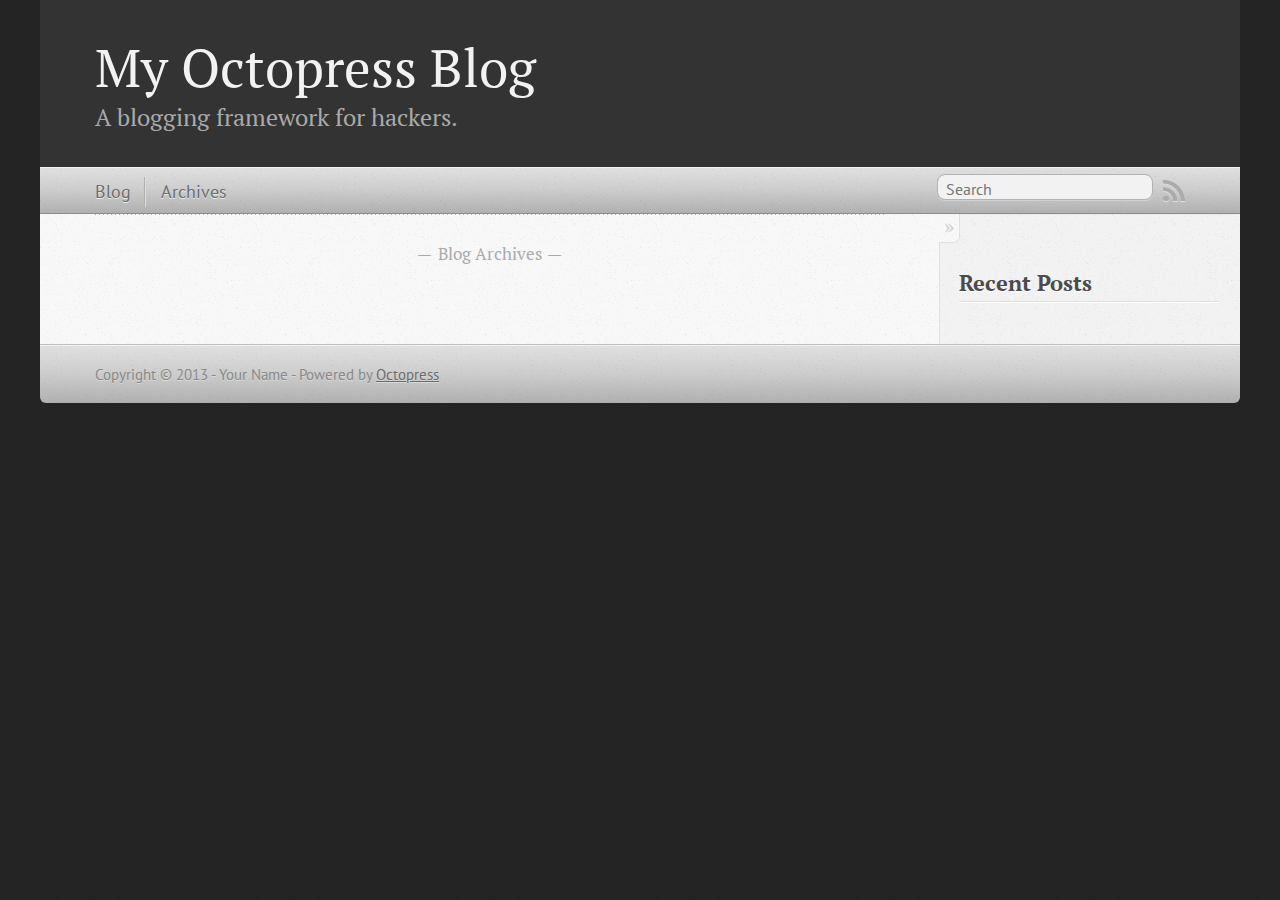
<file: index.html>
<!DOCTYPE html>
<!--[if IEMobile 7 ]><html class="no-js iem7"><![endif]-->
<!--[if lt IE 9]><html class="no-js lte-ie8"><![endif]-->
<!--[if (gt IE 8)|(gt IEMobile 7)|!(IEMobile)|!(IE)]><!--><html class="no-js" lang="en"><!--<![endif]-->
<head>
  <meta charset="utf-8">
  <title>My Octopress Blog</title>
  <meta name="author" content="Your Name">

  
  <meta name="description" content=" Blog Archives Recent Posts ">
  

  <!-- http://t.co/dKP3o1e -->
  <meta name="HandheldFriendly" content="True">
  <meta name="MobileOptimized" content="320">
  <meta name="viewport" content="width=device-width, initial-scale=1">

  
  <link rel="canonical" href="http://alan-appelstein.github.io">
  <link href="/favicon.png" rel="icon">
  <link href="/stylesheets/screen.css" media="screen, projection" rel="stylesheet" type="text/css">
  <link href="/atom.xml" rel="alternate" title="My Octopress Blog" type="application/atom+xml">
  <script src="/javascripts/modernizr-2.0.js"></script>
  <script src="//ajax.googleapis.com/ajax/libs/jquery/1.9.1/jquery.min.js"></script>
  <script>!window.jQuery && document.write(unescape('%3Cscript src="./javascripts/lib/jquery.min.js"%3E%3C/script%3E'))</script>
  <script src="/javascripts/octopress.js" type="text/javascript"></script>
  <!--Fonts from Google"s Web font directory at http://google.com/webfonts -->
<link href="http://fonts.googleapis.com/css?family=PT+Serif:regular,italic,bold,bolditalic" rel="stylesheet" type="text/css">
<link href="http://fonts.googleapis.com/css?family=PT+Sans:regular,italic,bold,bolditalic" rel="stylesheet" type="text/css">

  

</head>

<body   >
  <header role="banner"><hgroup>
  <h1><a href="/">My Octopress Blog</a></h1>
  
    <h2>A blogging framework for hackers.</h2>
  
</hgroup>

</header>
  <nav role="navigation"><ul class="subscription" data-subscription="rss">
  <li><a href="/atom.xml" rel="subscribe-rss" title="subscribe via RSS">RSS</a></li>
  
</ul>
  
<form action="http://google.com/search" method="get">
  <fieldset role="search">
    <input type="hidden" name="q" value="site:alan-appelstein.github.io" />
    <input class="search" type="text" name="q" results="0" placeholder="Search"/>
  </fieldset>
</form>
  
<ul class="main-navigation">
  <li><a href="/">Blog</a></li>
  <li><a href="/blog/archives">Archives</a></li>
</ul>

</nav>
  <div id="main">
    <div id="content">
      <div class="blog-index">
  
  
  <div class="pagination">
    
    <a href="/blog/archives">Blog Archives</a>
    
  </div>
</div>
<aside class="sidebar">
  
    <section>
  <h1>Recent Posts</h1>
  <ul id="recent_posts">
    
  </ul>
</section>





  
</aside>

    </div>
  </div>
  <footer role="contentinfo"><p>
  Copyright &copy; 2013 - Your Name -
  <span class="credit">Powered by <a href="http://octopress.org">Octopress</a></span>
</p>

</footer>
  







  <script type="text/javascript">
    (function(){
      var twitterWidgets = document.createElement('script');
      twitterWidgets.type = 'text/javascript';
      twitterWidgets.async = true;
      twitterWidgets.src = '//platform.twitter.com/widgets.js';
      document.getElementsByTagName('head')[0].appendChild(twitterWidgets);
    })();
  </script>





</body>
</html>
</file>
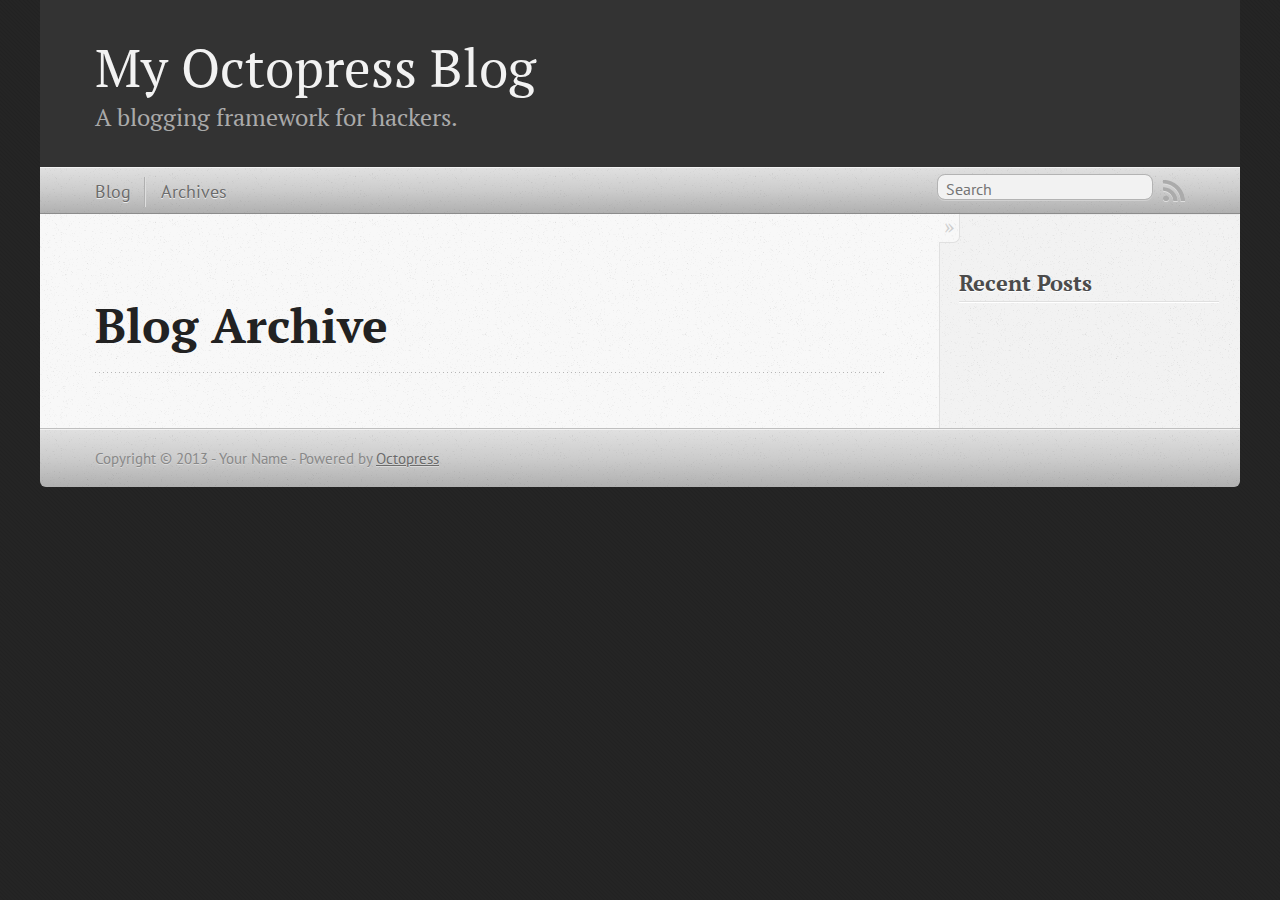
<file: blog/archives/index.html>
<!DOCTYPE html>
<!--[if IEMobile 7 ]><html class="no-js iem7"><![endif]-->
<!--[if lt IE 9]><html class="no-js lte-ie8"><![endif]-->
<!--[if (gt IE 8)|(gt IEMobile 7)|!(IEMobile)|!(IE)]><!--><html class="no-js" lang="en"><!--<![endif]-->
<head>
  <meta charset="utf-8">
  <title>Blog Archive - My Octopress Blog</title>
  <meta name="author" content="Your Name">

  
  <meta name="description" content=" Blog Archive Recent Posts ">
  

  <!-- http://t.co/dKP3o1e -->
  <meta name="HandheldFriendly" content="True">
  <meta name="MobileOptimized" content="320">
  <meta name="viewport" content="width=device-width, initial-scale=1">

  
  <link rel="canonical" href="http://alan-appelstein.github.io/blog/archives">
  <link href="/favicon.png" rel="icon">
  <link href="/stylesheets/screen.css" media="screen, projection" rel="stylesheet" type="text/css">
  <link href="/atom.xml" rel="alternate" title="My Octopress Blog" type="application/atom+xml">
  <script src="/javascripts/modernizr-2.0.js"></script>
  <script src="//ajax.googleapis.com/ajax/libs/jquery/1.9.1/jquery.min.js"></script>
  <script>!window.jQuery && document.write(unescape('%3Cscript src="./javascripts/lib/jquery.min.js"%3E%3C/script%3E'))</script>
  <script src="/javascripts/octopress.js" type="text/javascript"></script>
  <!--Fonts from Google"s Web font directory at http://google.com/webfonts -->
<link href="http://fonts.googleapis.com/css?family=PT+Serif:regular,italic,bold,bolditalic" rel="stylesheet" type="text/css">
<link href="http://fonts.googleapis.com/css?family=PT+Sans:regular,italic,bold,bolditalic" rel="stylesheet" type="text/css">

  

</head>

<body   >
  <header role="banner"><hgroup>
  <h1><a href="/">My Octopress Blog</a></h1>
  
    <h2>A blogging framework for hackers.</h2>
  
</hgroup>

</header>
  <nav role="navigation"><ul class="subscription" data-subscription="rss">
  <li><a href="/atom.xml" rel="subscribe-rss" title="subscribe via RSS">RSS</a></li>
  
</ul>
  
<form action="http://google.com/search" method="get">
  <fieldset role="search">
    <input type="hidden" name="q" value="site:alan-appelstein.github.io" />
    <input class="search" type="text" name="q" results="0" placeholder="Search"/>
  </fieldset>
</form>
  
<ul class="main-navigation">
  <li><a href="/">Blog</a></li>
  <li><a href="/blog/archives">Archives</a></li>
</ul>

</nav>
  <div id="main">
    <div id="content">
      <div>
<article role="article">
  
  <header>
    <h1 class="entry-title">Blog Archive</h1>
    
  </header>
  
  <div id="blog-archives">

</div>

  
</article>

</div>

<aside class="sidebar">
  
    <section>
  <h1>Recent Posts</h1>
  <ul id="recent_posts">
    
  </ul>
</section>





  
</aside>


    </div>
  </div>
  <footer role="contentinfo"><p>
  Copyright &copy; 2013 - Your Name -
  <span class="credit">Powered by <a href="http://octopress.org">Octopress</a></span>
</p>

</footer>
  







  <script type="text/javascript">
    (function(){
      var twitterWidgets = document.createElement('script');
      twitterWidgets.type = 'text/javascript';
      twitterWidgets.async = true;
      twitterWidgets.src = '//platform.twitter.com/widgets.js';
      document.getElementsByTagName('head')[0].appendChild(twitterWidgets);
    })();
  </script>





</body>
</html>
</file>
<file: stylesheets/screen.css>
html,body,div,span,applet,object,iframe,h1,h2,h3,h4,h5,h6,p,blockquote,pre,a,abbr,acronym,address,big,cite,code,del,dfn,em,img,ins,kbd,q,s,samp,small,strike,strong,sub,sup,tt,var,b,u,i,center,dl,dt,dd,ol,ul,li,fieldset,form,label,legend,table,caption,tbody,tfoot,thead,tr,th,td,article,aside,canvas,details,embed,figure,figcaption,footer,header,hgroup,menu,nav,output,ruby,section,summary,time,mark,audio,video{margin:0;padding:0;border:0;font:inherit;font-size:100%;vertical-align:baseline}html{line-height:1}ol,ul{list-style:none}table{border-collapse:collapse;border-spacing:0}caption,th,td{text-align:left;font-weight:normal;vertical-align:middle}q,blockquote{quotes:none}q:before,q:after,blockquote:before,blockquote:after{content:"";content:none}a img{border:none}article,aside,details,figcaption,figure,footer,header,hgroup,menu,nav,section,summary{display:block}article,aside,details,figcaption,figure,footer,header,hgroup,menu,nav,section,summary{display:block}a{color:#1863a1}a:visited{color:#751590}a:focus{color:#0181eb}a:hover{color:#0181eb}a:active{color:#01579f}aside.sidebar a{color:#1863a1}aside.sidebar a:focus{color:#0181eb}aside.sidebar a:hover{color:#0181eb}aside.sidebar a:active{color:#01579f}a{-webkit-transition:color 0.3s;-moz-transition:color 0.3s;-o-transition:color 0.3s;transition:color 0.3s}html{background:#252525 url('/images/line-tile.png?1372863769') top left}body>div{background:#f2f2f2 url('/images/noise.png?1372863769') top left;border-bottom:1px solid #bfbfbf}body>div>div{background:#f8f8f8 url('/images/noise.png?1372863769') top left;border-right:1px solid #e0e0e0}.heading,body>header h1,h1,h2,h3,h4,h5,h6{font-family:"PT Serif","Georgia","Helvetica Neue",Arial,sans-serif}.sans,body>header h2,article header p.meta,article>footer,#content .blog-index footer,html .gist .gist-file .gist-meta,#blog-archives a.category,#blog-archives time,aside.sidebar section,body>footer{font-family:"PT Sans","Helvetica Neue",Arial,sans-serif}.serif,body,#content .blog-index a[rel=full-article]{font-family:"PT Serif",Georgia,Times,"Times New Roman",serif}.mono,pre,code,tt,p code,li code{font-family:Menlo,Monaco,"Andale Mono","lucida console","Courier New",monospace}body>header h1{font-size:2.2em;font-family:"PT Serif","Georgia","Helvetica Neue",Arial,sans-serif;font-weight:normal;line-height:1.2em;margin-bottom:0.6667em}body>header h2{font-family:"PT Serif","Georgia","Helvetica Neue",Arial,sans-serif}body{line-height:1.5em;color:#222}h1{font-size:2.2em;line-height:1.2em}@media only screen and (min-width: 992px){body{font-size:1.15em}h1{font-size:2.6em;line-height:1.2em}}h1,h2,h3,h4,h5,h6{text-rendering:optimizelegibility;margin-bottom:1em;font-weight:bold}h2,section h1{font-size:1.5em}h3,section h2,section section h1{font-size:1.3em}h4,section h3,section section h2,section section section h1{font-size:1em}h5,section h4,section section h3{font-size:.9em}h6,section h5,section section h4,section section section h3{font-size:.8em}p,article blockquote,ul,ol{margin-bottom:1.5em}ul{list-style-type:disc}ul ul{list-style-type:circle;margin-bottom:0px}ul ul ul{list-style-type:square;margin-bottom:0px}ol{list-style-type:decimal}ol ol{list-style-type:lower-alpha;margin-bottom:0px}ol ol ol{list-style-type:lower-roman;margin-bottom:0px}ul,ul ul,ul ol,ol,ol ul,ol ol{margin-left:1.3em}ul ul,ul ol,ol ul,ol ol{margin-bottom:0em}strong{font-weight:bold}em{font-style:italic}sup,sub{font-size:0.75em;position:relative;display:inline-block;padding:0 .2em;line-height:.8em}sup{top:-.5em}sub{bottom:-.5em}a[rev='footnote']{font-size:.75em;padding:0 .3em;line-height:1}q{font-style:italic}q:before{content:"\201C"}q:after{content:"\201D"}em,dfn{font-style:italic}strong,dfn{font-weight:bold}del,s{text-decoration:line-through}abbr,acronym{border-bottom:1px dotted;cursor:help}hr{margin-bottom:0.2em}small{font-size:.8em}big{font-size:1.2em}article blockquote{font-style:italic;position:relative;font-size:1.2em;line-height:1.5em;padding-left:1em;border-left:4px solid rgba(170,170,170,0.5)}article blockquote cite{font-style:italic}article blockquote cite a{color:#aaa !important;word-wrap:break-word}article blockquote cite:before{content:'\2014';padding-right:.3em;padding-left:.3em;color:#aaa}@media only screen and (min-width: 992px){article blockquote{padding-left:1.5em;border-left-width:4px}}.pullquote-right:before,.pullquote-left:before{padding:0;border:none;content:attr(data-pullquote);float:right;width:45%;margin:.5em 0 1em 1.5em;position:relative;top:7px;font-size:1.4em;line-height:1.45em}.pullquote-left:before{float:left;margin:.5em 1.5em 1em 0}.force-wrap,article a,aside.sidebar a{white-space:-moz-pre-wrap;white-space:-pre-wrap;white-space:-o-pre-wrap;white-space:pre-wrap;word-wrap:break-word}.group,body>header,body>nav,body>footer,body #content>article,body #content>div>article,body #content>div>section,body div.pagination,aside.sidebar,#main,#content,.sidebar{*zoom:1}.group:after,body>header:after,body>nav:after,body>footer:after,body #content>article:after,body #content>div>section:after,body div.pagination:after,#main:after,#content:after,.sidebar:after{content:"";display:table;clear:both}body{-webkit-text-size-adjust:none;max-width:1200px;position:relative;margin:0 auto}body>header,body>nav,body>footer,body #content>article,body #content>div>article,body #content>div>section{padding-left:18px;padding-right:18px}@media only screen and (min-width: 480px){body>header,body>nav,body>footer,body #content>article,body #content>div>article,body #content>div>section{padding-left:25px;padding-right:25px}}@media only screen and (min-width: 768px){body>header,body>nav,body>footer,body #content>article,body #content>div>article,body #content>div>section{padding-left:35px;padding-right:35px}}@media only screen and (min-width: 992px){body>header,body>nav,body>footer,body #content>article,body #content>div>article,body #content>div>section{padding-left:55px;padding-right:55px}}body div.pagination{margin-left:18px;margin-right:18px}@media only screen and (min-width: 480px){body div.pagination{margin-left:25px;margin-right:25px}}@media only screen and (min-width: 768px){body div.pagination{margin-left:35px;margin-right:35px}}@media only screen and (min-width: 992px){body div.pagination{margin-left:55px;margin-right:55px}}body>header{font-size:1em;padding-top:1.5em;padding-bottom:1.5em}#content{overflow:hidden}#content>div,#content>article{width:100%}aside.sidebar{float:none;padding:0 18px 1px;background-color:#f7f7f7;border-top:1px solid #e0e0e0}.flex-content,article img,article video,article .flash-video,aside.sidebar img{max-width:100%;height:auto}.basic-alignment.left,article img.left,article video.left,article .left.flash-video,aside.sidebar img.left{float:left;margin-right:1.5em}.basic-alignment.right,article img.right,article video.right,article .right.flash-video,aside.sidebar img.right{float:right;margin-left:1.5em}.basic-alignment.center,article img.center,article video.center,article .center.flash-video,aside.sidebar img.center{display:block;margin:0 auto 1.5em}.basic-alignment.left,article img.left,article video.left,article .left.flash-video,aside.sidebar img.left,.basic-alignment.right,article img.right,article video.right,article .right.flash-video,aside.sidebar img.right{margin-bottom:.8em}.toggle-sidebar,.no-sidebar .toggle-sidebar{display:none}@media only screen and (min-width: 750px){body.sidebar-footer aside.sidebar{float:none;width:auto;clear:left;margin:0;padding:0 35px 1px;background-color:#f7f7f7;border-top:1px solid #eaeaea}body.sidebar-footer aside.sidebar section.odd,body.sidebar-footer aside.sidebar section.even{float:left;width:48%}body.sidebar-footer aside.sidebar section.odd{margin-left:0}body.sidebar-footer aside.sidebar section.even{margin-left:4%}body.sidebar-footer aside.sidebar.thirds section{width:30%;margin-left:5%}body.sidebar-footer aside.sidebar.thirds section.first{margin-left:0;clear:both}}body.sidebar-footer #content{margin-right:0px}body.sidebar-footer .toggle-sidebar{display:none}@media only screen and (min-width: 550px){body>header{font-size:1em}}@media only screen and (min-width: 750px){aside.sidebar{float:none;width:auto;clear:left;margin:0;padding:0 35px 1px;background-color:#f7f7f7;border-top:1px solid #eaeaea}aside.sidebar section.odd,aside.sidebar section.even{float:left;width:48%}aside.sidebar section.odd{margin-left:0}aside.sidebar section.even{margin-left:4%}aside.sidebar.thirds section{width:30%;margin-left:5%}aside.sidebar.thirds section.first{margin-left:0;clear:both}}@media only screen and (min-width: 768px){body{-webkit-text-size-adjust:auto}body>header{font-size:1.2em}#main{padding:0;margin:0 auto}#content{overflow:visible;margin-right:240px;position:relative}.no-sidebar #content{margin-right:0;border-right:0}.collapse-sidebar #content{margin-right:20px}#content>div,#content>article{padding-top:17.5px;padding-bottom:17.5px;float:left}aside.sidebar{width:210px;padding:0 15px 15px;background:none;clear:none;float:left;margin:0 -100% 0 0}aside.sidebar section{width:auto;margin-left:0}aside.sidebar section.odd,aside.sidebar section.even{float:none;width:auto;margin-left:0}.collapse-sidebar aside.sidebar{float:none;width:auto;clear:left;margin:0;padding:0 35px 1px;background-color:#f7f7f7;border-top:1px solid #eaeaea}.collapse-sidebar aside.sidebar section.odd,.collapse-sidebar aside.sidebar section.even{float:left;width:48%}.collapse-sidebar aside.sidebar section.odd{margin-left:0}.collapse-sidebar aside.sidebar section.even{margin-left:4%}.collapse-sidebar aside.sidebar.thirds section{width:30%;margin-left:5%}.collapse-sidebar aside.sidebar.thirds section.first{margin-left:0;clear:both}}@media only screen and (min-width: 992px){body>header{font-size:1.3em}#content{margin-right:300px}#content>div,#content>article{padding-top:27.5px;padding-bottom:27.5px}aside.sidebar{width:260px;padding:1.2em 20px 20px}.collapse-sidebar aside.sidebar{padding-left:55px;padding-right:55px}}@media only screen and (min-width: 768px){ul,ol{margin-left:0}}body>header{background:#333}body>header h1{display:inline-block;margin:0}body>header h1 a,body>header h1 a:visited,body>header h1 a:hover{color:#f2f2f2;text-decoration:none}body>header h2{margin:.2em 0 0;font-size:1em;color:#aaa;font-weight:normal}body>nav{position:relative;background-color:#ccc;background:url('/images/noise.png?1372863769'),-webkit-gradient(linear, 50% 0%, 50% 100%, color-stop(0%, #e0e0e0), color-stop(50%, #cccccc), color-stop(100%, #b0b0b0));background:url('/images/noise.png?1372863769'),-webkit-linear-gradient(#e0e0e0,#cccccc,#b0b0b0);background:url('/images/noise.png?1372863769'),-moz-linear-gradient(#e0e0e0,#cccccc,#b0b0b0);background:url('/images/noise.png?1372863769'),-o-linear-gradient(#e0e0e0,#cccccc,#b0b0b0);background:url('/images/noise.png?1372863769'),linear-gradient(#e0e0e0,#cccccc,#b0b0b0);border-top:1px solid #f2f2f2;border-bottom:1px solid #8c8c8c;padding-top:.35em;padding-bottom:.35em}body>nav form{-webkit-background-clip:padding;-moz-background-clip:padding;background-clip:padding-box;margin:0;padding:0}body>nav form .search{padding:.3em .5em 0;font-size:.85em;font-family:"PT Sans","Helvetica Neue",Arial,sans-serif;line-height:1.1em;width:95%;-webkit-border-radius:0.5em;-moz-border-radius:0.5em;-ms-border-radius:0.5em;-o-border-radius:0.5em;border-radius:0.5em;-webkit-background-clip:padding;-moz-background-clip:padding;background-clip:padding-box;-webkit-box-shadow:#d1d1d1 0 1px;-moz-box-shadow:#d1d1d1 0 1px;box-shadow:#d1d1d1 0 1px;background-color:#f2f2f2;border:1px solid #b3b3b3;color:#888}body>nav form .search:focus{color:#444;border-color:#80b1df;-webkit-box-shadow:#80b1df 0 0 4px,#80b1df 0 0 3px inset;-moz-box-shadow:#80b1df 0 0 4px,#80b1df 0 0 3px inset;box-shadow:#80b1df 0 0 4px,#80b1df 0 0 3px inset;background-color:#fff;outline:none}body>nav fieldset[role=search]{float:right;width:48%}body>nav fieldset.mobile-nav{float:left;width:48%}body>nav fieldset.mobile-nav select{width:100%;font-size:.8em;border:1px solid #888}body>nav ul{display:none}@media only screen and (min-width: 550px){body>nav{font-size:.9em}body>nav ul{margin:0;padding:0;border:0;overflow:hidden;*zoom:1;float:left;display:block;padding-top:.15em}body>nav ul li{list-style-image:none;list-style-type:none;margin-left:0;white-space:nowrap;display:inline;float:left;padding-left:0;padding-right:0}body>nav ul li:first-child,body>nav ul li.first{padding-left:0}body>nav ul li:last-child{padding-right:0}body>nav ul li.last{padding-right:0}body>nav ul.subscription{margin-left:.8em;float:right}body>nav ul.subscription li:last-child a{padding-right:0}body>nav ul li{margin:0}body>nav a{color:#6b6b6b;font-family:"PT Sans","Helvetica Neue",Arial,sans-serif;text-shadow:#ebebeb 0 1px;float:left;text-decoration:none;font-size:1.1em;padding:.1em 0;line-height:1.5em}body>nav a:visited{color:#6b6b6b}body>nav a:hover{color:#2b2b2b}body>nav li+li{border-left:1px solid #b0b0b0;margin-left:.8em}body>nav li+li a{padding-left:.8em;border-left:1px solid #dedede}body>nav form{float:right;text-align:left;padding-left:.8em;width:175px}body>nav form .search{width:93%;font-size:.95em;line-height:1.2em}body>nav ul[data-subscription$=email]+form{width:97px}body>nav ul[data-subscription$=email]+form .search{width:91%}body>nav fieldset.mobile-nav{display:none}body>nav fieldset[role=search]{width:99%}}@media only screen and (min-width: 992px){body>nav form{width:215px}body>nav ul[data-subscription$=email]+form{width:147px}}.no-placeholder body>nav .search{background:#f2f2f2 url('/images/search.png?1372863769') 0.3em 0.25em no-repeat;text-indent:1.3em}@media only screen and (min-width: 550px){.maskImage body>nav ul[data-subscription$=email]+form{width:123px}}@media only screen and (min-width: 992px){.maskImage body>nav ul[data-subscription$=email]+form{width:173px}}.maskImage ul.subscription{position:relative;top:.2em}.maskImage ul.subscription li,.maskImage ul.subscription a{border:0;padding:0}.maskImage a[rel=subscribe-rss]{position:relative;top:0px;text-indent:-999999em;background-color:#dedede;border:0;padding:0}.maskImage a[rel=subscribe-rss],.maskImage a[rel=subscribe-rss]:after{-webkit-mask-image:url('/images/rss.png?1372863769');-moz-mask-image:url('/images/rss.png?1372863769');-ms-mask-image:url('/images/rss.png?1372863769');-o-mask-image:url('/images/rss.png?1372863769');mask-image:url('/images/rss.png?1372863769');-webkit-mask-repeat:no-repeat;-moz-mask-repeat:no-repeat;-ms-mask-repeat:no-repeat;-o-mask-repeat:no-repeat;mask-repeat:no-repeat;width:22px;height:22px}.maskImage a[rel=subscribe-rss]:after{content:"";position:absolute;top:-1px;left:0;background-color:#ababab}.maskImage a[rel=subscribe-rss]:hover:after{background-color:#9e9e9e}.maskImage a[rel=subscribe-email]{position:relative;top:0px;text-indent:-999999em;background-color:#dedede;border:0;padding:0}.maskImage a[rel=subscribe-email],.maskImage a[rel=subscribe-email]:after{-webkit-mask-image:url('/images/email.png?1372863769');-moz-mask-image:url('/images/email.png?1372863769');-ms-mask-image:url('/images/email.png?1372863769');-o-mask-image:url('/images/email.png?1372863769');mask-image:url('/images/email.png?1372863769');-webkit-mask-repeat:no-repeat;-moz-mask-repeat:no-repeat;-ms-mask-repeat:no-repeat;-o-mask-repeat:no-repeat;mask-repeat:no-repeat;width:28px;height:22px}.maskImage a[rel=subscribe-email]:after{content:"";position:absolute;top:-1px;left:0;background-color:#ababab}.maskImage a[rel=subscribe-email]:hover:after{background-color:#9e9e9e}article{padding-top:1em}article header{position:relative;padding-top:2em;padding-bottom:1em;margin-bottom:1em;background:url('[data-uri]') bottom left repeat-x}article header h1{margin:0}article header h1 a{text-decoration:none}article header h1 a:hover{text-decoration:underline}article header p{font-size:.9em;color:#aaa;margin:0}article header p.meta{text-transform:uppercase;position:absolute;top:0}@media only screen and (min-width: 768px){article header{margin-bottom:1.5em;padding-bottom:1em;background:url('[data-uri]') bottom left repeat-x}}article h2{padding-top:0.8em;background:url('[data-uri]') top left repeat-x}.entry-content article h2:first-child,article header+h2{padding-top:0}article h2:first-child,article header+h2{background:none}article .feature{padding-top:.5em;margin-bottom:1em;padding-bottom:1em;background:url('[data-uri]') bottom left repeat-x;font-size:2.0em;font-style:italic;line-height:1.3em}article img,article video,article .flash-video{-webkit-border-radius:0.3em;-moz-border-radius:0.3em;-ms-border-radius:0.3em;-o-border-radius:0.3em;border-radius:0.3em;-webkit-box-shadow:rgba(0,0,0,0.15) 0 1px 4px;-moz-box-shadow:rgba(0,0,0,0.15) 0 1px 4px;box-shadow:rgba(0,0,0,0.15) 0 1px 4px;-webkit-box-sizing:border-box;-moz-box-sizing:border-box;box-sizing:border-box;border:#fff 0.5em solid}article video,article .flash-video{margin:0 auto 1.5em}article video{display:block;width:100%}article .flash-video>div{position:relative;display:block;padding-bottom:56.25%;padding-top:1px;height:0;overflow:hidden}article .flash-video>div iframe,article .flash-video>div object,article .flash-video>div embed{position:absolute;top:0;left:0;width:100%;height:100%}article>footer{padding-bottom:2.5em;margin-top:2em}article>footer p.meta{margin-bottom:.8em;font-size:.85em;clear:both;overflow:hidden}.blog-index article+article{background:url('[data-uri]') top left repeat-x}#content .blog-index{padding-top:0;padding-bottom:0}#content .blog-index article{padding-top:2em}#content .blog-index article header{background:none;padding-bottom:0}#content .blog-index article h1{font-size:2.2em}#content .blog-index article h1 a{color:inherit}#content .blog-index article h1 a:hover{color:#0181eb}#content .blog-index a[rel=full-article]{background:#ebebeb;display:inline-block;padding:.4em .8em;margin-right:.5em;text-decoration:none;color:#666;-webkit-transition:background-color 0.5s;-moz-transition:background-color 0.5s;-o-transition:background-color 0.5s;transition:background-color 0.5s}#content .blog-index a[rel=full-article]:hover{background:#0181eb;text-shadow:none;color:#f8f8f8}#content .blog-index footer{margin-top:1em}.separator,article>footer .byline+time:before,article>footer time+time:before,article>footer .comments:before,article>footer .byline ~ .categories:before{content:"\2022 ";padding:0 .4em 0 .2em;display:inline-block}#content div.pagination{text-align:center;font-size:.95em;position:relative;background:url('[data-uri]') top left repeat-x;padding-top:1.5em;padding-bottom:1.5em}#content div.pagination a{text-decoration:none;color:#aaa}#content div.pagination a.prev{position:absolute;left:0}#content div.pagination a.next{position:absolute;right:0}#content div.pagination a:hover{color:#0181eb}#content div.pagination a[href*=archive]:before,#content div.pagination a[href*=archive]:after{content:'\2014';padding:0 .3em}p.meta+.sharing{padding-top:1em;padding-left:0;background:url('[data-uri]') top left repeat-x}#fb-root{display:none}.highlight,html .gist .gist-file .gist-syntax .gist-highlight{border:1px solid #05232b !important}.highlight table td.code,html .gist .gist-file .gist-syntax .gist-highlight table td.code{width:100%}.highlight .line-numbers,html .gist .gist-file .gist-syntax .highlight .line_numbers{text-align:right;font-size:13px;line-height:1.45em;background:#073642 url('/images/noise.png?1372863769') top left !important;border-right:1px solid #00232c !important;-webkit-box-shadow:#083e4b -1px 0 inset;-moz-box-shadow:#083e4b -1px 0 inset;box-shadow:#083e4b -1px 0 inset;text-shadow:#021014 0 -1px;padding:.8em !important;-webkit-border-radius:0;-moz-border-radius:0;-ms-border-radius:0;-o-border-radius:0;border-radius:0}.highlight .line-numbers span,html .gist .gist-file .gist-syntax .highlight .line_numbers span{color:#586e75 !important}figure.code,.gist-file,pre{-webkit-box-shadow:rgba(0,0,0,0.06) 0 0 10px;-moz-box-shadow:rgba(0,0,0,0.06) 0 0 10px;box-shadow:rgba(0,0,0,0.06) 0 0 10px}figure.code .highlight pre,.gist-file .highlight pre,pre .highlight pre{-webkit-box-shadow:none;-moz-box-shadow:none;box-shadow:none}.gist .highlight *::-moz-selection,figure.code .highlight *::-moz-selection{background:#386774;color:inherit;text-shadow:#002b36 0 1px}.gist .highlight *::-webkit-selection,figure.code .highlight *::-webkit-selection{background:#386774;color:inherit;text-shadow:#002b36 0 1px}.gist .highlight *::selection,figure.code .highlight *::selection{background:#386774;color:inherit;text-shadow:#002b36 0 1px}html .gist .gist-file{margin-bottom:1.8em;position:relative;border:none;padding-top:26px !important}html .gist .gist-file .highlight{margin-bottom:0}html .gist .gist-file .gist-syntax{border-bottom:0 !important;background:none !important}html .gist .gist-file .gist-syntax .gist-highlight{background:#002b36 !important}html .gist .gist-file .gist-syntax .highlight pre{padding:0}html .gist .gist-file .gist-meta{padding:.6em 0.8em;border:1px solid #083e4b !important;color:#586e75;font-size:.7em !important;background:#073642 url('/images/noise.png?1372863769') top left;line-height:1.5em}html .gist .gist-file .gist-meta a{color:#75878b !important;text-decoration:none}html .gist .gist-file .gist-meta a:hover{text-decoration:underline}html .gist .gist-file .gist-meta a:hover{color:#93a1a1 !important}html .gist .gist-file .gist-meta a[href*='#file']{position:absolute;top:0;left:0;right:-10px;color:#474747 !important}html .gist .gist-file .gist-meta a[href*='#file']:hover{color:#1863a1 !important}html .gist .gist-file .gist-meta a[href*=raw]{top:.4em}pre{background:#002b36 url('/images/noise.png?1372863769') top left;-webkit-border-radius:0.4em;-moz-border-radius:0.4em;-ms-border-radius:0.4em;-o-border-radius:0.4em;border-radius:0.4em;border:1px solid #05232b;line-height:1.45em;font-size:13px;margin-bottom:2.1em;padding:.8em 1em;color:#93a1a1;overflow:auto}h3.filename+pre{-moz-border-radius-topleft:0px;-webkit-border-top-left-radius:0px;border-top-left-radius:0px;-moz-border-radius-topright:0px;-webkit-border-top-right-radius:0px;border-top-right-radius:0px}p code,li code{display:inline-block;white-space:no-wrap;background:#fff;font-size:.8em;line-height:1.5em;color:#555;border:1px solid #ddd;-webkit-border-radius:0.4em;-moz-border-radius:0.4em;-ms-border-radius:0.4em;-o-border-radius:0.4em;border-radius:0.4em;padding:0 .3em;margin:-1px 0}p pre code,li pre code{font-size:1em !important;background:none;border:none}.pre-code,html .gist .gist-file .gist-syntax .highlight pre,.highlight code{font-family:Menlo,Monaco,"Andale Mono","lucida console","Courier New",monospace !important;overflow:scroll;overflow-y:hidden;display:block;padding:.8em;overflow-x:auto;line-height:1.45em;background:#002b36 url('/images/noise.png?1372863769') top left !important;color:#93a1a1 !important}.pre-code span,html .gist .gist-file .gist-syntax .highlight pre span,.highlight code span{color:#93a1a1 !important}.pre-code span,html .gist .gist-file .gist-syntax .highlight pre span,.highlight code span{font-style:normal !important;font-weight:normal !important}.pre-code .c,html .gist .gist-file .gist-syntax .highlight pre .c,.highlight code .c{color:#586e75 !important;font-style:italic !important}.pre-code .cm,html .gist .gist-file .gist-syntax .highlight pre .cm,.highlight code .cm{color:#586e75 !important;font-style:italic !important}.pre-code .cp,html .gist .gist-file .gist-syntax .highlight pre .cp,.highlight code .cp{color:#586e75 !important;font-style:italic !important}.pre-code .c1,html .gist .gist-file .gist-syntax .highlight pre .c1,.highlight code .c1{color:#586e75 !important;font-style:italic !important}.pre-code .cs,html .gist .gist-file .gist-syntax .highlight pre .cs,.highlight code .cs{color:#586e75 !important;font-weight:bold !important;font-style:italic !important}.pre-code .err,html .gist .gist-file .gist-syntax .highlight pre .err,.highlight code .err{color:#dc322f !important;background:none !important}.pre-code .k,html .gist .gist-file .gist-syntax .highlight pre .k,.highlight code .k{color:#cb4b16 !important}.pre-code .o,html .gist .gist-file .gist-syntax .highlight pre .o,.highlight code .o{color:#93a1a1 !important;font-weight:bold !important}.pre-code .p,html .gist .gist-file .gist-syntax .highlight pre .p,.highlight code .p{color:#93a1a1 !important}.pre-code .ow,html .gist .gist-file .gist-syntax .highlight pre .ow,.highlight code .ow{color:#2aa198 !important;font-weight:bold !important}.pre-code .gd,html .gist .gist-file .gist-syntax .highlight pre .gd,.highlight code .gd{color:#93a1a1 !important;background-color:#372c34 !important;display:inline-block}.pre-code .gd .x,html .gist .gist-file .gist-syntax .highlight pre .gd .x,.highlight code .gd .x{color:#93a1a1 !important;background-color:#4d2d33 !important;display:inline-block}.pre-code .ge,html .gist .gist-file .gist-syntax .highlight pre .ge,.highlight code .ge{color:#93a1a1 !important;font-style:italic !important}.pre-code .gh,html .gist .gist-file .gist-syntax .highlight pre .gh,.highlight code .gh{color:#586e75 !important}.pre-code .gi,html .gist .gist-file .gist-syntax .highlight pre .gi,.highlight code .gi{color:#93a1a1 !important;background-color:#1a412b !important;display:inline-block}.pre-code .gi .x,html .gist .gist-file .gist-syntax .highlight pre .gi .x,.highlight code .gi .x{color:#93a1a1 !important;background-color:#355720 !important;display:inline-block}.pre-code .gs,html .gist .gist-file .gist-syntax .highlight pre .gs,.highlight code .gs{color:#93a1a1 !important;font-weight:bold !important}.pre-code .gu,html .gist .gist-file .gist-syntax .highlight pre .gu,.highlight code .gu{color:#6c71c4 !important}.pre-code .kc,html .gist .gist-file .gist-syntax .highlight pre .kc,.highlight code .kc{color:#859900 !important;font-weight:bold !important}.pre-code .kd,html .gist .gist-file .gist-syntax .highlight pre .kd,.highlight code .kd{color:#268bd2 !important}.pre-code .kp,html .gist .gist-file .gist-syntax .highlight pre .kp,.highlight code .kp{color:#cb4b16 !important;font-weight:bold !important}.pre-code .kr,html .gist .gist-file .gist-syntax .highlight pre .kr,.highlight code .kr{color:#d33682 !important;font-weight:bold !important}.pre-code .kt,html .gist .gist-file .gist-syntax .highlight pre .kt,.highlight code .kt{color:#2aa198 !important}.pre-code .n,html .gist .gist-file .gist-syntax .highlight pre .n,.highlight code .n{color:#268bd2 !important}.pre-code .na,html .gist .gist-file .gist-syntax .highlight pre .na,.highlight code .na{color:#268bd2 !important}.pre-code .nb,html .gist .gist-file .gist-syntax .highlight pre .nb,.highlight code .nb{color:#859900 !important}.pre-code .nc,html .gist .gist-file .gist-syntax .highlight pre .nc,.highlight code .nc{color:#d33682 !important}.pre-code .no,html .gist .gist-file .gist-syntax .highlight pre .no,.highlight code .no{color:#b58900 !important}.pre-code .nl,html .gist .gist-file .gist-syntax .highlight pre .nl,.highlight code .nl{color:#859900 !important}.pre-code .ne,html .gist .gist-file .gist-syntax .highlight pre .ne,.highlight code .ne{color:#268bd2 !important;font-weight:bold !important}.pre-code .nf,html .gist .gist-file .gist-syntax .highlight pre .nf,.highlight code .nf{color:#268bd2 !important;font-weight:bold !important}.pre-code .nn,html .gist .gist-file .gist-syntax .highlight pre .nn,.highlight code .nn{color:#b58900 !important}.pre-code .nt,html .gist .gist-file .gist-syntax .highlight pre .nt,.highlight code .nt{color:#268bd2 !important;font-weight:bold !important}.pre-code .nx,html .gist .gist-file .gist-syntax .highlight pre .nx,.highlight code .nx{color:#b58900 !important}.pre-code .vg,html .gist .gist-file .gist-syntax .highlight pre .vg,.highlight code .vg{color:#268bd2 !important}.pre-code .vi,html .gist .gist-file .gist-syntax .highlight pre .vi,.highlight code .vi{color:#268bd2 !important}.pre-code .nv,html .gist .gist-file .gist-syntax .highlight pre .nv,.highlight code .nv{color:#268bd2 !important}.pre-code .mf,html .gist .gist-file .gist-syntax .highlight pre .mf,.highlight code .mf{color:#2aa198 !important}.pre-code .m,html .gist .gist-file .gist-syntax .highlight pre .m,.highlight code .m{color:#2aa198 !important}.pre-code .mh,html .gist .gist-file .gist-syntax .highlight pre .mh,.highlight code .mh{color:#2aa198 !important}.pre-code .mi,html .gist .gist-file .gist-syntax .highlight pre .mi,.highlight code .mi{color:#2aa198 !important}.pre-code .s,html .gist .gist-file .gist-syntax .highlight pre .s,.highlight code .s{color:#2aa198 !important}.pre-code .sd,html .gist .gist-file .gist-syntax .highlight pre .sd,.highlight code .sd{color:#2aa198 !important}.pre-code .s2,html .gist .gist-file .gist-syntax .highlight pre .s2,.highlight code .s2{color:#2aa198 !important}.pre-code .se,html .gist .gist-file .gist-syntax .highlight pre .se,.highlight code .se{color:#dc322f !important}.pre-code .si,html .gist .gist-file .gist-syntax .highlight pre .si,.highlight code .si{color:#268bd2 !important}.pre-code .sr,html .gist .gist-file .gist-syntax .highlight pre .sr,.highlight code .sr{color:#2aa198 !important}.pre-code .s1,html .gist .gist-file .gist-syntax .highlight pre .s1,.highlight code .s1{color:#2aa198 !important}.pre-code div .gd,html .gist .gist-file .gist-syntax .highlight pre div .gd,.highlight code div .gd,.pre-code div .gd .x,html .gist .gist-file .gist-syntax .highlight pre div .gd .x,.highlight code div .gd .x,.pre-code div .gi,html .gist .gist-file .gist-syntax .highlight pre div .gi,.highlight code div .gi,.pre-code div .gi .x,html .gist .gist-file .gist-syntax .highlight pre div .gi .x,.highlight code div .gi .x{display:inline-block;width:100%}.highlight,.gist-highlight{margin-bottom:1.8em;background:#002b36;overflow-y:hidden;overflow-x:auto}.highlight pre,.gist-highlight pre{background:none;-webkit-border-radius:0px;-moz-border-radius:0px;-ms-border-radius:0px;-o-border-radius:0px;border-radius:0px;border:none;padding:0;margin-bottom:0}pre::-webkit-scrollbar,.highlight::-webkit-scrollbar,.gist-highlight::-webkit-scrollbar{height:.5em;background:rgba(255,255,255,0.15)}pre::-webkit-scrollbar-thumb:horizontal,.highlight::-webkit-scrollbar-thumb:horizontal,.gist-highlight::-webkit-scrollbar-thumb:horizontal{background:rgba(255,255,255,0.2);-webkit-border-radius:4px;border-radius:4px}.highlight code{background:#000}figure.code{background:none;padding:0;border:0;margin-bottom:1.5em}figure.code pre{margin-bottom:0}figure.code figcaption{position:relative}figure.code .highlight{margin-bottom:0}.code-title,html .gist .gist-file .gist-meta a[href*='#file'],h3.filename,figure.code figcaption{text-align:center;font-size:13px;line-height:2em;text-shadow:#cbcccc 0 1px 0;color:#474747;font-weight:normal;margin-bottom:0;-moz-border-radius-topleft:5px;-webkit-border-top-left-radius:5px;border-top-left-radius:5px;-moz-border-radius-topright:5px;-webkit-border-top-right-radius:5px;border-top-right-radius:5px;font-family:"Helvetica Neue", Arial, "Lucida Grande", "Lucida Sans Unicode", Lucida, sans-serif;background:#aaa url('/images/code_bg.png?1372863769') top repeat-x;border:1px solid #565656;border-top-color:#cbcbcb;border-left-color:#a5a5a5;border-right-color:#a5a5a5;border-bottom:0}.download-source,html .gist .gist-file .gist-meta a[href*=raw],figure.code figcaption a{position:absolute;right:.8em;text-decoration:none;color:#666 !important;z-index:1;font-size:13px;text-shadow:#cbcccc 0 1px 0;padding-left:3em}.download-source:hover,html .gist .gist-file .gist-meta a[href*=raw]:hover,figure.code figcaption a:hover{text-decoration:underline}#archive #content>div,#archive #content>div>article{padding-top:0}#blog-archives{color:#aaa}#blog-archives article{padding:1em 0 1em;position:relative;background:url('[data-uri]') bottom left repeat-x}#blog-archives article:last-child{background:none}#blog-archives article footer{padding:0;margin:0}#blog-archives h1{color:#222;margin-bottom:.3em}#blog-archives h2{display:none}#blog-archives h1{font-size:1.5em}#blog-archives h1 a{text-decoration:none;color:inherit;font-weight:normal;display:inline-block}#blog-archives h1 a:hover{text-decoration:underline}#blog-archives h1 a:hover{color:#0181eb}#blog-archives a.category,#blog-archives time{color:#aaa}#blog-archives .entry-content{display:none}#blog-archives time{font-size:.9em;line-height:1.2em}#blog-archives time .month,#blog-archives time .day{display:inline-block}#blog-archives time .month{text-transform:uppercase}#blog-archives p{margin-bottom:1em}#blog-archives a,#blog-archives .entry-content a{color:inherit}#blog-archives a:hover,#blog-archives .entry-content a:hover{color:#0181eb}#blog-archives a:hover{color:#0181eb}@media only screen and (min-width: 550px){#blog-archives article{margin-left:5em}#blog-archives h2{margin-bottom:.3em;font-weight:normal;display:inline-block;position:relative;top:-1px;float:left}#blog-archives h2:first-child{padding-top:.75em}#blog-archives time{position:absolute;text-align:right;left:0em;top:1.8em}#blog-archives .year{display:none}#blog-archives article{padding-left:4.5em;padding-bottom:.7em}#blog-archives a.category{line-height:1.1em}}#content>.category article{margin-left:0;padding-left:6.8em}#content>.category .year{display:inline}.side-shadow-border,aside.sidebar section h1,aside.sidebar li{-webkit-box-shadow:#fff 0 1px;-moz-box-shadow:#fff 0 1px;box-shadow:#fff 0 1px}aside.sidebar{overflow:hidden;color:#4b4b4b;text-shadow:#fff 0 1px}aside.sidebar section{font-size:.8em;line-height:1.4em;margin-bottom:1.5em}aside.sidebar section h1{margin:1.5em 0 0;padding-bottom:.2em;border-bottom:1px solid #e0e0e0}aside.sidebar section h1+p{padding-top:.4em}aside.sidebar img{-webkit-border-radius:0.3em;-moz-border-radius:0.3em;-ms-border-radius:0.3em;-o-border-radius:0.3em;border-radius:0.3em;-webkit-box-shadow:rgba(0,0,0,0.15) 0 1px 4px;-moz-box-shadow:rgba(0,0,0,0.15) 0 1px 4px;box-shadow:rgba(0,0,0,0.15) 0 1px 4px;-webkit-box-sizing:border-box;-moz-box-sizing:border-box;box-sizing:border-box;border:#fff 0.3em solid}aside.sidebar ul{margin-bottom:0.5em;margin-left:0}aside.sidebar li{list-style:none;padding:.5em 0;margin:0;border-bottom:1px solid #e0e0e0}aside.sidebar li p:last-child{margin-bottom:0}aside.sidebar a{color:inherit;-webkit-transition:color 0.5s;-moz-transition:color 0.5s;-o-transition:color 0.5s;transition:color 0.5s}aside.sidebar:hover a{color:#1863a1}aside.sidebar:hover a:hover{color:#0181eb}.aside-alt-link,#pinboard_linkroll .pin-tag{color:#7e7e7e}.aside-alt-link:hover,#pinboard_linkroll .pin-tag:hover{color:#0181eb}@media only screen and (min-width: 768px){.toggle-sidebar{outline:none;position:absolute;right:-10px;top:0;bottom:0;display:inline-block;text-decoration:none;color:#cecece;width:9px;cursor:pointer}.toggle-sidebar:hover{background:#e9e9e9;background:-webkit-gradient(linear, 0% 50%, 100% 50%, color-stop(0%, rgba(224,224,224,0.5)), color-stop(100%, rgba(224,224,224,0)));background:-webkit-linear-gradient(left, rgba(224,224,224,0.5),rgba(224,224,224,0));background:-moz-linear-gradient(left, rgba(224,224,224,0.5),rgba(224,224,224,0));background:-o-linear-gradient(left, rgba(224,224,224,0.5),rgba(224,224,224,0));background:linear-gradient(left, rgba(224,224,224,0.5),rgba(224,224,224,0))}.toggle-sidebar:after{position:absolute;right:-11px;top:0;width:20px;font-size:1.2em;line-height:1.1em;padding-bottom:.15em;-moz-border-radius-bottomright:0.3em;-webkit-border-bottom-right-radius:0.3em;border-bottom-right-radius:0.3em;text-align:center;background:#f8f8f8 url('/images/noise.png?1372863769') top left;border-bottom:1px solid #e0e0e0;border-right:1px solid #e0e0e0;content:"\00BB";text-indent:-1px}.collapse-sidebar .toggle-sidebar{text-indent:0px;right:-20px;width:19px}.collapse-sidebar .toggle-sidebar:hover{background:#e9e9e9}.collapse-sidebar .toggle-sidebar:after{border-left:1px solid #e0e0e0;text-shadow:#fff 0 1px;content:"\00AB";left:0px;right:0;text-align:center;text-indent:0;border:0;border-right-width:0;background:none}}.googleplus h1{-moz-box-shadow:none !important;-webkit-box-shadow:none !important;-o-box-shadow:none !important;box-shadow:none !important;border-bottom:0px none !important}.googleplus a{text-decoration:none;white-space:normal !important;line-height:32px}.googleplus a img{float:left;margin-right:0.5em;border:0 none}.googleplus-hidden{position:absolute;top:-1000em;left:-1000em}#pinboard_linkroll .pin-title,#pinboard_linkroll .pin-description{display:block;margin-bottom:.5em}#pinboard_linkroll .pin-tag{text-decoration:none}#pinboard_linkroll .pin-tag:hover{text-decoration:underline}#pinboard_linkroll .pin-tag:after{content:','}#pinboard_linkroll .pin-tag:last-child:after{content:''}.delicious-posts a.delicious-link{margin-bottom:.5em;display:block}.delicious-posts p{font-size:1em}body>footer{font-size:.8em;color:#888;text-shadow:#d9d9d9 0 1px;background-color:#ccc;background:url('/images/noise.png?1372863769'),-webkit-gradient(linear, 50% 0%, 50% 100%, color-stop(0%, #e0e0e0), color-stop(50%, #cccccc), color-stop(100%, #b0b0b0));background:url('/images/noise.png?1372863769'),-webkit-linear-gradient(#e0e0e0,#cccccc,#b0b0b0);background:url('/images/noise.png?1372863769'),-moz-linear-gradient(#e0e0e0,#cccccc,#b0b0b0);background:url('/images/noise.png?1372863769'),-o-linear-gradient(#e0e0e0,#cccccc,#b0b0b0);background:url('/images/noise.png?1372863769'),linear-gradient(#e0e0e0,#cccccc,#b0b0b0);border-top:1px solid #f2f2f2;position:relative;padding-top:1em;padding-bottom:1em;margin-bottom:3em;-moz-border-radius-bottomleft:0.4em;-webkit-border-bottom-left-radius:0.4em;border-bottom-left-radius:0.4em;-moz-border-radius-bottomright:0.4em;-webkit-border-bottom-right-radius:0.4em;border-bottom-right-radius:0.4em;z-index:1}body>footer a{color:#6b6b6b}body>footer a:visited{color:#6b6b6b}body>footer a:hover{color:#484848}body>footer p:last-child{margin-bottom:0}
</file>
